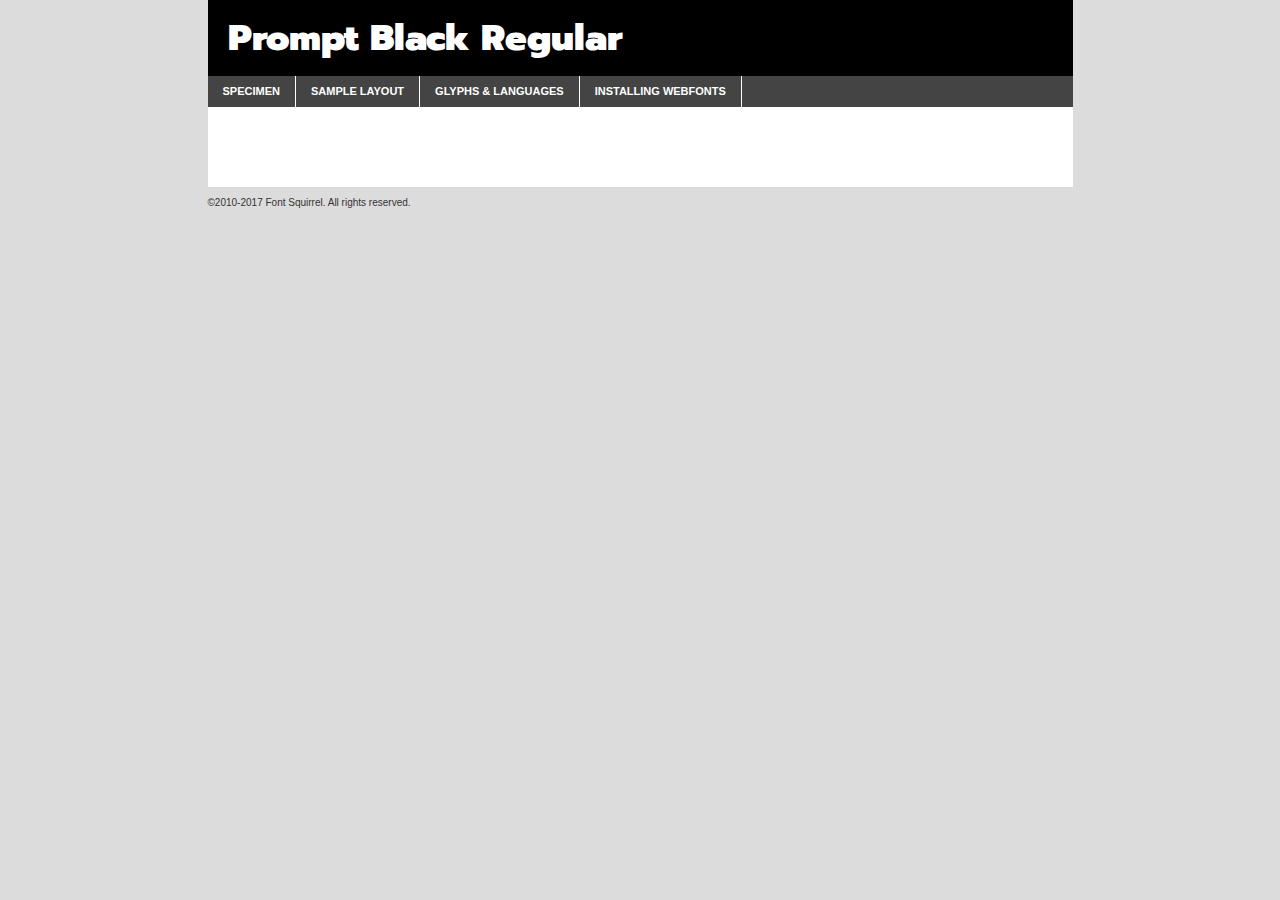
<file: assets/fonts/webfontkit-20230112-100802/yikyak-font-demo.html>
<!DOCTYPE html PUBLIC "-//W3C//DTD XHTML 1.0 Transitional//EN"
        "http://www.w3.org/TR/xhtml1/DTD/xhtml1-transitional.dtd">

<html xmlns="http://www.w3.org/1999/xhtml" xml:lang="en" lang="en">
<head>
    <meta http-equiv="Content-Type" content="text/html; charset=utf-8"/>
    <script src="http://ajax.googleapis.com/ajax/libs/jquery/1.7.2/jquery.min.js" type="text/javascript" charset="utf-8"></script>
    <script type="text/javascript">
		(function($) {
			$.fn.easyTabs = function(option) {
				var param = jQuery.extend({ fadeSpeed: 'fast', defaultContent: 1, activeClass: 'active' }, option);
				$(this).each(function() {
					var thisId = '#' + this.id;
					if ( param.defaultContent == '' )
					{
						param.defaultContent = 1;
					}
					if ( typeof param.defaultContent == 'number' )
					{
						var defaultTab = $(thisId + ' .tabs li:eq(' + (param.defaultContent - 1) + ') a').attr('href').substr(1);
					}
					else
					{
						var defaultTab = param.defaultContent;
					}
					$(thisId + ' .tabs li a').each(function() {
						var tabToHide = $(this).attr('href').substr(1);
						$('#' + tabToHide).addClass('easytabs-tab-content');
					});
					hideAll();
					changeContent(defaultTab);

					function hideAll() {$(thisId + ' .easytabs-tab-content').hide();}

					function changeContent(tabId)
					{
						hideAll();
						$(thisId + ' .tabs li').removeClass(param.activeClass);
						$(thisId + ' .tabs li a[href=#' + tabId + ']').closest('li').addClass(param.activeClass);
						if ( param.fadeSpeed != 'none' )
						{
							$(thisId + ' #' + tabId).fadeIn(param.fadeSpeed);
						}
						else
						{
							$(thisId + ' #' + tabId).show();
						}
					}

					$(thisId + ' .tabs li').click(function() {
						var tabId = $(this).find('a').attr('href').substr(1);
						changeContent(tabId);
						return false;
					});
				});
			}
		})(jQuery);
    </script>
    <link rel="stylesheet" href="specimen_files/specimen_stylesheet.css" type="text/css" charset="utf-8"/>
    <link rel="stylesheet" href="stylesheet.css" type="text/css" charset="utf-8"/>

    <style type="text/css">
        		body {
			font-family: 'prompt_blackregular';
        		}

            </style>

    <title>Prompt Black Regular Specimen</title>


    <script type="text/javascript" charset="utf-8">
		$(document).ready(function() {
			$('#container').easyTabs({ defaultContent: 1 });
		});
    </script>
</head>

<body>
<div id="container">
    <div id="header">
		Prompt Black Regular    </div>
    <ul class="tabs">
        <li><a href="#specimen">Specimen</a></li>
        <li><a href="#layout">Sample Layout</a></li>
		        <li><a href="#glyphs">Glyphs &amp; Languages</a></li>
        <li><a href="#installing">Installing Webfonts</a></li>

    </ul>

    <div id="main_content">


        <div id="specimen">

            <div class="section">
                <div class="grid12 firstcol">
                    <div class="huge">AaBb</div>
                </div>
            </div>

            <div class="section">
                <div class="glyph_range">A&#x200B;B&#x200b;C&#x200b;D&#x200b;E&#x200b;F&#x200b;G&#x200b;H&#x200b;I&#x200b;J&#x200b;K&#x200b;L&#x200b;M&#x200b;N&#x200b;O&#x200b;P&#x200b;Q&#x200b;R&#x200b;S&#x200b;T&#x200b;U&#x200b;V&#x200b;W&#x200b;X&#x200b;Y&#x200b;Z&#x200b;a&#x200b;b&#x200b;c&#x200b;d&#x200b;e&#x200b;f&#x200b;g&#x200b;h&#x200b;i&#x200b;j&#x200b;k&#x200b;l&#x200b;m&#x200b;n&#x200b;o&#x200b;p&#x200b;q&#x200b;r&#x200b;s&#x200b;t&#x200b;u&#x200b;v&#x200b;w&#x200b;x&#x200b;y&#x200b;z&#x200b;1&#x200b;2&#x200b;3&#x200b;4&#x200b;5&#x200b;6&#x200b;7&#x200b;8&#x200b;9&#x200b;0&#x200b;&amp;&#x200b;.&#x200b;,&#x200b;?&#x200b;!&#x200b;&#64;&#x200b;(&#x200b;)&#x200b;#&#x200b;$&#x200b;%&#x200b;*&#x200b;+&#x200b;-&#x200b;=&#x200b;:&#x200b;;</div>
            </div>
            <div class="section">
                <div class="grid12 firstcol">
                    <table class="sample_table">
                        <tr>
                            <td>10</td>
                            <td class="size10">abcdefghijklmnopqrstuvwxyzABCDEFGHIJKLMNOPQRSTUVWXYZ0123456789abcdefghijklmnopqrstuvwxyzABCDEFGHIJKLMNOPQRSTUVWXYZ0123456789abcdefghijklmnopqrstuvwxyzABCDEFGHIJKLMNOPQRSTUVWXYZ</td>
                        </tr>
                        <tr>
                            <td>11</td>
                            <td class="size11">abcdefghijklmnopqrstuvwxyzABCDEFGHIJKLMNOPQRSTUVWXYZ0123456789abcdefghijklmnopqrstuvwxyzABCDEFGHIJKLMNOPQRSTUVWXYZ0123456789abcdefghijklmnopqrstuvwxyzABCDEFGHIJKLMNOPQRSTUVWXYZ</td>
                        </tr>
                        <tr>
                            <td>12</td>
                            <td class="size12">abcdefghijklmnopqrstuvwxyzABCDEFGHIJKLMNOPQRSTUVWXYZ0123456789abcdefghijklmnopqrstuvwxyzABCDEFGHIJKLMNOPQRSTUVWXYZ0123456789abcdefghijklmnopqrstuvwxyzABCDEFGHIJKLMNOPQRSTUVWXYZ</td>
                        </tr>
                        <tr>
                            <td>13</td>
                            <td class="size13">abcdefghijklmnopqrstuvwxyzABCDEFGHIJKLMNOPQRSTUVWXYZ0123456789abcdefghijklmnopqrstuvwxyzABCDEFGHIJKLMNOPQRSTUVWXYZ0123456789abcdefghijklmnopqrstuvwxyzABCDEFGHIJKLMNOPQRSTUVWXYZ</td>
                        </tr>
                        <tr>
                            <td>14</td>
                            <td class="size14">abcdefghijklmnopqrstuvwxyzABCDEFGHIJKLMNOPQRSTUVWXYZ0123456789abcdefghijklmnopqrstuvwxyzABCDEFGHIJKLMNOPQRSTUVWXYZ0123456789abcdefghijklmnopqrstuvwxyzABCDEFGHIJKLMNOPQRSTUVWXYZ</td>
                        </tr>
                        <tr>
                            <td>16</td>
                            <td class="size16">abcdefghijklmnopqrstuvwxyzABCDEFGHIJKLMNOPQRSTUVWXYZ0123456789abcdefghijklmnopqrstuvwxyzABCDEFGHIJKLMNOPQRSTUVWXYZ</td>
                        </tr>
                        <tr>
                            <td>18</td>
                            <td class="size18">abcdefghijklmnopqrstuvwxyzABCDEFGHIJKLMNOPQRSTUVWXYZ0123456789abcdefghijklmnopqrstuvwxyzABCDEFGHIJKLMNOPQRSTUVWXYZ</td>
                        </tr>
                        <tr>
                            <td>20</td>
                            <td class="size20">abcdefghijklmnopqrstuvwxyzABCDEFGHIJKLMNOPQRSTUVWXYZ0123456789abcdefghijklmnopqrstuvwxyzABCDEFGHIJKLMNOPQRSTUVWXYZ</td>
                        </tr>
                        <tr>
                            <td>24</td>
                            <td class="size24">abcdefghijklmnopqrstuvwxyzABCDEFGHIJKLMNOPQRSTUVWXYZ0123456789abcdefghijklmnopqrstuvwxyzABCDEFGHIJKLMNOPQRSTUVWXYZ</td>
                        </tr>
                        <tr>
                            <td>30</td>
                            <td class="size30">abcdefghijklmnopqrstuvwxyzABCDEFGHIJKLMNOPQRSTUVWXYZ0123456789abcdefghijklmnopqrstuvwxyzABCDEFGHIJKLMNOPQRSTUVWXYZ</td>
                        </tr>
                        <tr>
                            <td>36</td>
                            <td class="size36">abcdefghijklmnopqrstuvwxyzABCDEFGHIJKLMNOPQRSTUVWXYZ0123456789abcdefghijklmnopqrstuvwxyzABCDEFGHIJKLMNOPQRSTUVWXYZ</td>
                        </tr>
                        <tr>
                            <td>48</td>
                            <td class="size48">abcdefghijklmnopqrstuvwxyzABCDEFGHIJKLMNOPQRSTUVWXYZ0123456789abcdefghijklmnopqrstuvwxyzABCDEFGHIJKLMNOPQRSTUVWXYZ</td>
                        </tr>
                        <tr>
                            <td>60</td>
                            <td class="size60">abcdefghijklmnopqrstuvwxyzABCDEFGHIJKLMNOPQRSTUVWXYZ0123456789abcdefghijklmnopqrstuvwxyzABCDEFGHIJKLMNOPQRSTUVWXYZ</td>
                        </tr>
                        <tr>
                            <td>72</td>
                            <td class="size72">abcdefghijklmnopqrstuvwxyzABCDEFGHIJKLMNOPQRSTUVWXYZ0123456789abcdefghijklmnopqrstuvwxyzABCDEFGHIJKLMNOPQRSTUVWXYZ</td>
                        </tr>
                        <tr>
                            <td>90</td>
                            <td class="size90">abcdefghijklmnopqrstuvwxyzABCDEFGHIJKLMNOPQRSTUVWXYZ0123456789abcdefghijklmnopqrstuvwxyzABCDEFGHIJKLMNOPQRSTUVWXYZ</td>
                        </tr>
                    </table>

                </div>

            </div>


            <div class="section" id="bodycomparison">


                <div id="xheight">
                    <div class="fontbody">&#x25FC;&#x25FC;&#x25FC;&#x25FC;&#x25FC;&#x25FC;&#x25FC;&#x25FC;&#x25FC;&#x25FC;&#x25FC;&#x25FC;&#x25FC;&#x25FC;&#x25FC;&#x25FC;&#x25FC;&#x25FC;&#x25FC;&#x25FC;&#x25FC;&#x25FC;&#x25FC;&#x25FC;&#x25FC;&#x25FC;&#x25FC;&#x25FC;&#x25FC;&#x25FC;&#x25FC;&#x25FC;&#x25FC;&#x25FC;&#x25FC;&#x25FC;&#x25FC;&#x25FC;&#x25FC;&#x25FC;&#x25FC;&#x25FC;&#x25FC;&#x25FC;&#x25FC;&#x25FC;&#x25FC;&#x25FC;&#x25FC;&#x25FC;&#x25FC;&#x25FC;&#x25FC;&#x25FC;&#x25FC;&#x25FC;&#x25FC;&#x25FC;&#x25FC;&#x25FC;&#x25FC;&#x25FC;&#x25FC;&#x25FC;&#x25FC;&#x25FC;&#x25FC;&#x25FC;&#x25FC;&#x25FC;&#x25FC;&#x25FC;&#x25FC;&#x25FC;&#x25FC;&#x25FC;&#x25FC;&#x25FC;&#x25FC;&#x25FC;&#x25FC;&#x25FC;&#x25FC;&#x25FC;&#x25FC;&#x25FC;&#x25FC;&#x25FC;&#x25FC;&#x25FC;&#x25FC;&#x25FC;&#x25FC;&#x25FC;&#x25FC;&#x25FC;&#x25FC;&#x25FC;&#x25FC;body</div>
                    <div class="arialbody">body</div>
                    <div class="verdanabody">body</div>
                    <div class="georgiabody">body</div>
                </div>
                <div class="fontbody" style="z-index:1">
                    body<span>Prompt Black Regular</span>
                </div>
                <div class="arialbody" style="z-index:1">
                    body<span>Arial</span>
                </div>
                <div class="verdanabody" style="z-index:1">
                    body<span>Verdana</span>
                </div>
                <div class="georgiabody" style="z-index:1">
                    body<span>Georgia</span>
                </div>


            </div>


            <div class="section psample psample_row1" id="">

                <div class="grid2 firstcol">
                    <p class="size10"><span>10.</span>Aenean lacinia bibendum nulla sed consectetur. Fusce dapibus, tellus ac cursus commodo, tortor mauris condimentum nibh, ut fermentum massa justo sit amet risus. Nullam id dolor id nibh ultricies vehicula ut id elit. Cum sociis natoque penatibus et magnis dis parturient montes, nascetur ridiculus mus. Nulla vitae elit libero, a pharetra augue.</p>

                </div>
                <div class="grid3">
                    <p class="size11"><span>11.</span>Aenean lacinia bibendum nulla sed consectetur. Fusce dapibus, tellus ac cursus commodo, tortor mauris condimentum nibh, ut fermentum massa justo sit amet risus. Nullam id dolor id nibh ultricies vehicula ut id elit. Cum sociis natoque penatibus et magnis dis parturient montes, nascetur ridiculus mus. Nulla vitae elit libero, a pharetra augue.</p>

                </div>
                <div class="grid3">
                    <p class="size12"><span>12.</span>Aenean lacinia bibendum nulla sed consectetur. Fusce dapibus, tellus ac cursus commodo, tortor mauris condimentum nibh, ut fermentum massa justo sit amet risus. Nullam id dolor id nibh ultricies vehicula ut id elit. Cum sociis natoque penatibus et magnis dis parturient montes, nascetur ridiculus mus. Nulla vitae elit libero, a pharetra augue.</p>

                </div>
                <div class="grid4">
                    <p class="size13"><span>13.</span>Aenean lacinia bibendum nulla sed consectetur. Fusce dapibus, tellus ac cursus commodo, tortor mauris condimentum nibh, ut fermentum massa justo sit amet risus. Nullam id dolor id nibh ultricies vehicula ut id elit. Cum sociis natoque penatibus et magnis dis parturient montes, nascetur ridiculus mus. Nulla vitae elit libero, a pharetra augue.</p>

                </div>
                <div class="white_blend"></div>

            </div>
            <div class="section psample psample_row2" id="">
                <div class="grid3 firstcol">
                    <p class="size14"><span>14.</span>Aenean lacinia bibendum nulla sed consectetur. Fusce dapibus, tellus ac cursus commodo, tortor mauris condimentum nibh, ut fermentum massa justo sit amet risus. Nullam id dolor id nibh ultricies vehicula ut id elit. Cum sociis natoque penatibus et magnis dis parturient montes, nascetur ridiculus mus. Nulla vitae elit libero, a pharetra augue.</p>

                </div>
                <div class="grid4">
                    <p class="size16"><span>16.</span>Aenean lacinia bibendum nulla sed consectetur. Fusce dapibus, tellus ac cursus commodo, tortor mauris condimentum nibh, ut fermentum massa justo sit amet risus. Nullam id dolor id nibh ultricies vehicula ut id elit. Cum sociis natoque penatibus et magnis dis parturient montes, nascetur ridiculus mus. Nulla vitae elit libero, a pharetra augue.</p>

                </div>
                <div class="grid5">
                    <p class="size18"><span>18.</span>Aenean lacinia bibendum nulla sed consectetur. Fusce dapibus, tellus ac cursus commodo, tortor mauris condimentum nibh, ut fermentum massa justo sit amet risus. Nullam id dolor id nibh ultricies vehicula ut id elit. Cum sociis natoque penatibus et magnis dis parturient montes, nascetur ridiculus mus. Nulla vitae elit libero, a pharetra augue.</p>

                </div>

                <div class="white_blend"></div>

            </div>

            <div class="section psample psample_row3" id="">
                <div class="grid5 firstcol">
                    <p class="size20"><span>20.</span>Aenean lacinia bibendum nulla sed consectetur. Fusce dapibus, tellus ac cursus commodo, tortor mauris condimentum nibh, ut fermentum massa justo sit amet risus. Nullam id dolor id nibh ultricies vehicula ut id elit. Cum sociis natoque penatibus et magnis dis parturient montes, nascetur ridiculus mus. Nulla vitae elit libero, a pharetra augue.</p>
                </div>
                <div class="grid7">
                    <p class="size24"><span>24.</span>Aenean lacinia bibendum nulla sed consectetur. Fusce dapibus, tellus ac cursus commodo, tortor mauris condimentum nibh, ut fermentum massa justo sit amet risus. Nullam id dolor id nibh ultricies vehicula ut id elit. Cum sociis natoque penatibus et magnis dis parturient montes, nascetur ridiculus mus. Nulla vitae elit libero, a pharetra augue.</p>
                </div>

                <div class="white_blend"></div>

            </div>

            <div class="section psample psample_row4" id="">
                <div class="grid12 firstcol">
                    <p class="size30"><span>30.</span>Aenean lacinia bibendum nulla sed consectetur. Fusce dapibus, tellus ac cursus commodo, tortor mauris condimentum nibh, ut fermentum massa justo sit amet risus. Nullam id dolor id nibh ultricies vehicula ut id elit. Cum sociis natoque penatibus et magnis dis parturient montes, nascetur ridiculus mus. Nulla vitae elit libero, a pharetra augue.</p>
                </div>
                <div class="white_blend"></div>

            </div>


            <div class="section psample psample_row1 fullreverse">
                <div class="grid2 firstcol">
                    <p class="size10"><span>10.</span>Aenean lacinia bibendum nulla sed consectetur. Fusce dapibus, tellus ac cursus commodo, tortor mauris condimentum nibh, ut fermentum massa justo sit amet risus. Nullam id dolor id nibh ultricies vehicula ut id elit. Cum sociis natoque penatibus et magnis dis parturient montes, nascetur ridiculus mus. Nulla vitae elit libero, a pharetra augue.</p>

                </div>
                <div class="grid3">
                    <p class="size11"><span>11.</span>Aenean lacinia bibendum nulla sed consectetur. Fusce dapibus, tellus ac cursus commodo, tortor mauris condimentum nibh, ut fermentum massa justo sit amet risus. Nullam id dolor id nibh ultricies vehicula ut id elit. Cum sociis natoque penatibus et magnis dis parturient montes, nascetur ridiculus mus. Nulla vitae elit libero, a pharetra augue.</p>

                </div>
                <div class="grid3">
                    <p class="size12"><span>12.</span>Aenean lacinia bibendum nulla sed consectetur. Fusce dapibus, tellus ac cursus commodo, tortor mauris condimentum nibh, ut fermentum massa justo sit amet risus. Nullam id dolor id nibh ultricies vehicula ut id elit. Cum sociis natoque penatibus et magnis dis parturient montes, nascetur ridiculus mus. Nulla vitae elit libero, a pharetra augue.</p>

                </div>
                <div class="grid4">
                    <p class="size13"><span>13.</span>Aenean lacinia bibendum nulla sed consectetur. Fusce dapibus, tellus ac cursus commodo, tortor mauris condimentum nibh, ut fermentum massa justo sit amet risus. Nullam id dolor id nibh ultricies vehicula ut id elit. Cum sociis natoque penatibus et magnis dis parturient montes, nascetur ridiculus mus. Nulla vitae elit libero, a pharetra augue.</p>

                </div>
                <div class="black_blend"></div>

            </div>

            <div class="section psample psample_row2 fullreverse">
                <div class="grid3 firstcol">
                    <p class="size14"><span>14.</span>Aenean lacinia bibendum nulla sed consectetur. Fusce dapibus, tellus ac cursus commodo, tortor mauris condimentum nibh, ut fermentum massa justo sit amet risus. Nullam id dolor id nibh ultricies vehicula ut id elit. Cum sociis natoque penatibus et magnis dis parturient montes, nascetur ridiculus mus. Nulla vitae elit libero, a pharetra augue.</p>

                </div>
                <div class="grid4">
                    <p class="size16"><span>16.</span>Aenean lacinia bibendum nulla sed consectetur. Fusce dapibus, tellus ac cursus commodo, tortor mauris condimentum nibh, ut fermentum massa justo sit amet risus. Nullam id dolor id nibh ultricies vehicula ut id elit. Cum sociis natoque penatibus et magnis dis parturient montes, nascetur ridiculus mus. Nulla vitae elit libero, a pharetra augue.</p>

                </div>
                <div class="grid5">
                    <p class="size18"><span>18.</span>Aenean lacinia bibendum nulla sed consectetur. Fusce dapibus, tellus ac cursus commodo, tortor mauris condimentum nibh, ut fermentum massa justo sit amet risus. Nullam id dolor id nibh ultricies vehicula ut id elit. Cum sociis natoque penatibus et magnis dis parturient montes, nascetur ridiculus mus. Nulla vitae elit libero, a pharetra augue.</p>

                </div>
                <div class="black_blend"></div>

            </div>

            <div class="section psample fullreverse psample_row3" id="">
                <div class="grid5 firstcol">
                    <p class="size20"><span>20.</span>Aenean lacinia bibendum nulla sed consectetur. Fusce dapibus, tellus ac cursus commodo, tortor mauris condimentum nibh, ut fermentum massa justo sit amet risus. Nullam id dolor id nibh ultricies vehicula ut id elit. Cum sociis natoque penatibus et magnis dis parturient montes, nascetur ridiculus mus. Nulla vitae elit libero, a pharetra augue.</p>
                </div>
                <div class="grid7">
                    <p class="size24"><span>24.</span>Aenean lacinia bibendum nulla sed consectetur. Fusce dapibus, tellus ac cursus commodo, tortor mauris condimentum nibh, ut fermentum massa justo sit amet risus. Nullam id dolor id nibh ultricies vehicula ut id elit. Cum sociis natoque penatibus et magnis dis parturient montes, nascetur ridiculus mus. Nulla vitae elit libero, a pharetra augue.</p>
                </div>

                <div class="black_blend"></div>

            </div>

            <div class="section psample fullreverse psample_row4" id="" style="border-bottom: 20px #000 solid;">
                <div class="grid12 firstcol">
                    <p class="size30"><span>30.</span>Aenean lacinia bibendum nulla sed consectetur. Fusce dapibus, tellus ac cursus commodo, tortor mauris condimentum nibh, ut fermentum massa justo sit amet risus. Nullam id dolor id nibh ultricies vehicula ut id elit. Cum sociis natoque penatibus et magnis dis parturient montes, nascetur ridiculus mus. Nulla vitae elit libero, a pharetra augue.</p>
                </div>
                <div class="black_blend"></div>

            </div>


        </div>

        <div id="layout">

            <div class="section">

                <div class="grid12 firstcol">
                    <h1>Lorem Ipsum Dolor</h1>
                    <h2>Etiam porta sem malesuada magna mollis euismod</h2>

                    <p class="byline">By <a href="#link">Aenean Lacinia</a></p>
                </div>
            </div>
            <div class="section">
                <div class="grid8 firstcol">
                    <p class="large">Donec sed odio dui. Morbi leo risus, porta ac consectetur ac, vestibulum at eros. Fusce dapibus, tellus ac cursus commodo, tortor mauris condimentum nibh, ut fermentum massa justo sit amet risus. </p>


                    <h3>Pellentesque ornare sem</h3>

                    <p>Maecenas sed diam eget risus varius blandit sit amet non magna. Maecenas faucibus mollis interdum. Donec ullamcorper nulla non metus auctor fringilla. Nullam id dolor id nibh ultricies vehicula ut id elit. Nullam id dolor id nibh ultricies vehicula ut id elit. </p>

                    <p>Aenean eu leo quam. Pellentesque ornare sem lacinia quam venenatis vestibulum. Lorem ipsum dolor sit amet, consectetur adipiscing elit. Cum sociis natoque penatibus et magnis dis parturient montes, nascetur ridiculus mus. </p>

                    <p>Nulla vitae elit libero, a pharetra augue. Praesent commodo cursus magna, vel scelerisque nisl consectetur et. Aenean lacinia bibendum nulla sed consectetur. </p>

                    <p>Nullam quis risus eget urna mollis ornare vel eu leo. Nullam quis risus eget urna mollis ornare vel eu leo. Maecenas sed diam eget risus varius blandit sit amet non magna. Donec ullamcorper nulla non metus auctor fringilla. </p>

                    <h3>Cras mattis consectetur</h3>

                    <p>Aenean eu leo quam. Pellentesque ornare sem lacinia quam venenatis vestibulum. Aenean lacinia bibendum nulla sed consectetur. Integer posuere erat a ante venenatis dapibus posuere velit aliquet. Cras mattis consectetur purus sit amet fermentum. </p>

                    <p>Nullam id dolor id nibh ultricies vehicula ut id elit. Nullam quis risus eget urna mollis ornare vel eu leo. Cras mattis consectetur purus sit amet fermentum.</p>
                </div>

                <div class="grid4 sidebar">

                    <div class="box reverse">
                        <p class="last">Nullam quis risus eget urna mollis ornare vel eu leo. Donec ullamcorper nulla non metus auctor fringilla. Cras mattis consectetur purus sit amet fermentum. Sed posuere consectetur est at lobortis. Lorem ipsum dolor sit amet, consectetur adipiscing elit. </p>
                    </div>

                    <p class="caption">Maecenas sed diam eget risus varius.</p>

                    <p>Vestibulum id ligula porta felis euismod semper. Integer posuere erat a ante venenatis dapibus posuere velit aliquet. Vestibulum id ligula porta felis euismod semper. Sed posuere consectetur est at lobortis. Maecenas sed diam eget risus varius blandit sit amet non magna. Fusce dapibus, tellus ac cursus commodo, tortor mauris condimentum nibh, ut fermentum massa justo sit amet risus. </p>


                    <p>Duis mollis, est non commodo luctus, nisi erat porttitor ligula, eget lacinia odio sem nec elit. Aenean lacinia bibendum nulla sed consectetur. Vivamus sagittis lacus vel augue laoreet rutrum faucibus dolor auctor. Aenean lacinia bibendum nulla sed consectetur. Nullam quis risus eget urna mollis ornare vel eu leo. </p>

                    <p>Praesent commodo cursus magna, vel scelerisque nisl consectetur et. Donec ullamcorper nulla non metus auctor fringilla. Maecenas faucibus mollis interdum. Fusce dapibus, tellus ac cursus commodo, tortor mauris condimentum nibh, ut fermentum massa justo sit amet risus. </p>

                </div>
            </div>

        </div>


		

        <div id="glyphs">
            <div class="section">
                <div class="grid12 firstcol">

                    <h1>Language Support</h1>
                    <p>The subset of Prompt Black Regular in this kit supports the following languages:<br/>

						Albanian, Basque, Breton, Catalan, Chamorro, Danish, English, Faroese, Finnish, Frisian, Galician, German, Icelandic, Italian, Malagasy, Norwegian, Portuguese, Spanish, Alsatian, Aragonese, Arapaho, Arrernte, Asturian, Aymara, Bislama, Cebuano, Corsican, Fijian, French_creole, Genoese, Gilbertese, Greenlandic, Haitian_creole, Hiligaynon, Hmong, Hopi, Ibanag, Iloko_ilokano, Indonesian, Interglossa_glosa, Interlingua, Irish_gaelic, Jerriais, Lojban, Lombard, Luxembourgeois, Manx, Mohawk, Norfolk_pitcairnese, Occitan, Oromo, Pangasinan, Papiamento, Piedmontese, Potawatomi, Rhaeto-romance, Romansh, Rotokas, Sami_lule, Samoan, Sardinian, Scots_gaelic, Seychelles_creole, Shona, Sicilian, Somali, Southern_ndebele, Swahili, Swati_swazi, Tagalog_filipino_pilipino, Tetum, Tok_pisin, Uyghur_latinized, Volapuk, Walloon, Warlpiri, Xhosa, Yapese, Zulu, Latinbasic, Ubasic, Demo                    </p>
                    <h1>Glyph Chart</h1>
                    <p>The subset of Prompt Black Regular in this kit includes all the glyphs listed below. Unicode entities are included above each glyph to help you insert individual characters into your layout.</p>
                    <div id="glyph_chart">

																				                                <div><p>&amp;#13;</p>&#13;</div>
																				                                <div><p>&amp;#32;</p>&#32;</div>
																				                                <div><p>&amp;#33;</p>&#33;</div>
																				                                <div><p>&amp;#34;</p>&#34;</div>
																				                                <div><p>&amp;#35;</p>&#35;</div>
																				                                <div><p>&amp;#36;</p>&#36;</div>
																				                                <div><p>&amp;#37;</p>&#37;</div>
																				                                <div><p>&amp;#38;</p>&#38;</div>
																				                                <div><p>&amp;#39;</p>&#39;</div>
																				                                <div><p>&amp;#40;</p>&#40;</div>
																				                                <div><p>&amp;#41;</p>&#41;</div>
																				                                <div><p>&amp;#42;</p>&#42;</div>
																				                                <div><p>&amp;#43;</p>&#43;</div>
																				                                <div><p>&amp;#44;</p>&#44;</div>
																				                                <div><p>&amp;#45;</p>&#45;</div>
																				                                <div><p>&amp;#46;</p>&#46;</div>
																				                                <div><p>&amp;#47;</p>&#47;</div>
																				                                <div><p>&amp;#48;</p>&#48;</div>
																				                                <div><p>&amp;#49;</p>&#49;</div>
																				                                <div><p>&amp;#50;</p>&#50;</div>
																				                                <div><p>&amp;#51;</p>&#51;</div>
																				                                <div><p>&amp;#52;</p>&#52;</div>
																				                                <div><p>&amp;#53;</p>&#53;</div>
																				                                <div><p>&amp;#54;</p>&#54;</div>
																				                                <div><p>&amp;#55;</p>&#55;</div>
																				                                <div><p>&amp;#56;</p>&#56;</div>
																				                                <div><p>&amp;#57;</p>&#57;</div>
																				                                <div><p>&amp;#58;</p>&#58;</div>
																				                                <div><p>&amp;#59;</p>&#59;</div>
																				                                <div><p>&amp;#60;</p>&#60;</div>
																				                                <div><p>&amp;#61;</p>&#61;</div>
																				                                <div><p>&amp;#62;</p>&#62;</div>
																				                                <div><p>&amp;#63;</p>&#63;</div>
																				                                <div><p>&amp;#64;</p>&#64;</div>
																				                                <div><p>&amp;#65;</p>&#65;</div>
																				                                <div><p>&amp;#66;</p>&#66;</div>
																				                                <div><p>&amp;#67;</p>&#67;</div>
																				                                <div><p>&amp;#68;</p>&#68;</div>
																				                                <div><p>&amp;#69;</p>&#69;</div>
																				                                <div><p>&amp;#70;</p>&#70;</div>
																				                                <div><p>&amp;#71;</p>&#71;</div>
																				                                <div><p>&amp;#72;</p>&#72;</div>
																				                                <div><p>&amp;#73;</p>&#73;</div>
																				                                <div><p>&amp;#74;</p>&#74;</div>
																				                                <div><p>&amp;#75;</p>&#75;</div>
																				                                <div><p>&amp;#76;</p>&#76;</div>
																				                                <div><p>&amp;#77;</p>&#77;</div>
																				                                <div><p>&amp;#78;</p>&#78;</div>
																				                                <div><p>&amp;#79;</p>&#79;</div>
																				                                <div><p>&amp;#80;</p>&#80;</div>
																				                                <div><p>&amp;#81;</p>&#81;</div>
																				                                <div><p>&amp;#82;</p>&#82;</div>
																				                                <div><p>&amp;#83;</p>&#83;</div>
																				                                <div><p>&amp;#84;</p>&#84;</div>
																				                                <div><p>&amp;#85;</p>&#85;</div>
																				                                <div><p>&amp;#86;</p>&#86;</div>
																				                                <div><p>&amp;#87;</p>&#87;</div>
																				                                <div><p>&amp;#88;</p>&#88;</div>
																				                                <div><p>&amp;#89;</p>&#89;</div>
																				                                <div><p>&amp;#90;</p>&#90;</div>
																				                                <div><p>&amp;#91;</p>&#91;</div>
																				                                <div><p>&amp;#92;</p>&#92;</div>
																				                                <div><p>&amp;#93;</p>&#93;</div>
																				                                <div><p>&amp;#94;</p>&#94;</div>
																				                                <div><p>&amp;#95;</p>&#95;</div>
																				                                <div><p>&amp;#96;</p>&#96;</div>
																				                                <div><p>&amp;#97;</p>&#97;</div>
																				                                <div><p>&amp;#98;</p>&#98;</div>
																				                                <div><p>&amp;#99;</p>&#99;</div>
																				                                <div><p>&amp;#100;</p>&#100;</div>
																				                                <div><p>&amp;#101;</p>&#101;</div>
																				                                <div><p>&amp;#102;</p>&#102;</div>
																				                                <div><p>&amp;#103;</p>&#103;</div>
																				                                <div><p>&amp;#104;</p>&#104;</div>
																				                                <div><p>&amp;#105;</p>&#105;</div>
																				                                <div><p>&amp;#106;</p>&#106;</div>
																				                                <div><p>&amp;#107;</p>&#107;</div>
																				                                <div><p>&amp;#108;</p>&#108;</div>
																				                                <div><p>&amp;#109;</p>&#109;</div>
																				                                <div><p>&amp;#110;</p>&#110;</div>
																				                                <div><p>&amp;#111;</p>&#111;</div>
																				                                <div><p>&amp;#112;</p>&#112;</div>
																				                                <div><p>&amp;#113;</p>&#113;</div>
																				                                <div><p>&amp;#114;</p>&#114;</div>
																				                                <div><p>&amp;#115;</p>&#115;</div>
																				                                <div><p>&amp;#116;</p>&#116;</div>
																				                                <div><p>&amp;#117;</p>&#117;</div>
																				                                <div><p>&amp;#118;</p>&#118;</div>
																				                                <div><p>&amp;#119;</p>&#119;</div>
																				                                <div><p>&amp;#120;</p>&#120;</div>
																				                                <div><p>&amp;#121;</p>&#121;</div>
																				                                <div><p>&amp;#122;</p>&#122;</div>
																				                                <div><p>&amp;#123;</p>&#123;</div>
																				                                <div><p>&amp;#124;</p>&#124;</div>
																				                                <div><p>&amp;#125;</p>&#125;</div>
																				                                <div><p>&amp;#126;</p>&#126;</div>
																				                                <div><p>&amp;#160;</p>&#160;</div>
																				                                <div><p>&amp;#161;</p>&#161;</div>
																				                                <div><p>&amp;#162;</p>&#162;</div>
																				                                <div><p>&amp;#163;</p>&#163;</div>
																				                                <div><p>&amp;#164;</p>&#164;</div>
																				                                <div><p>&amp;#165;</p>&#165;</div>
																				                                <div><p>&amp;#166;</p>&#166;</div>
																				                                <div><p>&amp;#167;</p>&#167;</div>
																				                                <div><p>&amp;#168;</p>&#168;</div>
																				                                <div><p>&amp;#169;</p>&#169;</div>
																				                                <div><p>&amp;#170;</p>&#170;</div>
																				                                <div><p>&amp;#171;</p>&#171;</div>
																				                                <div><p>&amp;#172;</p>&#172;</div>
																				                                <div><p>&amp;#173;</p>&#173;</div>
																				                                <div><p>&amp;#174;</p>&#174;</div>
																				                                <div><p>&amp;#175;</p>&#175;</div>
																				                                <div><p>&amp;#176;</p>&#176;</div>
																				                                <div><p>&amp;#177;</p>&#177;</div>
																				                                <div><p>&amp;#178;</p>&#178;</div>
																				                                <div><p>&amp;#179;</p>&#179;</div>
																				                                <div><p>&amp;#180;</p>&#180;</div>
																				                                <div><p>&amp;#182;</p>&#182;</div>
																				                                <div><p>&amp;#183;</p>&#183;</div>
																				                                <div><p>&amp;#184;</p>&#184;</div>
																				                                <div><p>&amp;#185;</p>&#185;</div>
																				                                <div><p>&amp;#186;</p>&#186;</div>
																				                                <div><p>&amp;#187;</p>&#187;</div>
																				                                <div><p>&amp;#188;</p>&#188;</div>
																				                                <div><p>&amp;#189;</p>&#189;</div>
																				                                <div><p>&amp;#190;</p>&#190;</div>
																				                                <div><p>&amp;#191;</p>&#191;</div>
																				                                <div><p>&amp;#192;</p>&#192;</div>
																				                                <div><p>&amp;#193;</p>&#193;</div>
																				                                <div><p>&amp;#194;</p>&#194;</div>
																				                                <div><p>&amp;#195;</p>&#195;</div>
																				                                <div><p>&amp;#196;</p>&#196;</div>
																				                                <div><p>&amp;#197;</p>&#197;</div>
																				                                <div><p>&amp;#198;</p>&#198;</div>
																				                                <div><p>&amp;#199;</p>&#199;</div>
																				                                <div><p>&amp;#200;</p>&#200;</div>
																				                                <div><p>&amp;#201;</p>&#201;</div>
																				                                <div><p>&amp;#202;</p>&#202;</div>
																				                                <div><p>&amp;#203;</p>&#203;</div>
																				                                <div><p>&amp;#204;</p>&#204;</div>
																				                                <div><p>&amp;#205;</p>&#205;</div>
																				                                <div><p>&amp;#206;</p>&#206;</div>
																				                                <div><p>&amp;#207;</p>&#207;</div>
																				                                <div><p>&amp;#208;</p>&#208;</div>
																				                                <div><p>&amp;#209;</p>&#209;</div>
																				                                <div><p>&amp;#210;</p>&#210;</div>
																				                                <div><p>&amp;#211;</p>&#211;</div>
																				                                <div><p>&amp;#212;</p>&#212;</div>
																				                                <div><p>&amp;#213;</p>&#213;</div>
																				                                <div><p>&amp;#214;</p>&#214;</div>
																				                                <div><p>&amp;#215;</p>&#215;</div>
																				                                <div><p>&amp;#216;</p>&#216;</div>
																				                                <div><p>&amp;#217;</p>&#217;</div>
																				                                <div><p>&amp;#218;</p>&#218;</div>
																				                                <div><p>&amp;#219;</p>&#219;</div>
																				                                <div><p>&amp;#220;</p>&#220;</div>
																				                                <div><p>&amp;#221;</p>&#221;</div>
																				                                <div><p>&amp;#222;</p>&#222;</div>
																				                                <div><p>&amp;#223;</p>&#223;</div>
																				                                <div><p>&amp;#224;</p>&#224;</div>
																				                                <div><p>&amp;#225;</p>&#225;</div>
																				                                <div><p>&amp;#226;</p>&#226;</div>
																				                                <div><p>&amp;#227;</p>&#227;</div>
																				                                <div><p>&amp;#228;</p>&#228;</div>
																				                                <div><p>&amp;#229;</p>&#229;</div>
																				                                <div><p>&amp;#230;</p>&#230;</div>
																				                                <div><p>&amp;#231;</p>&#231;</div>
																				                                <div><p>&amp;#232;</p>&#232;</div>
																				                                <div><p>&amp;#233;</p>&#233;</div>
																				                                <div><p>&amp;#234;</p>&#234;</div>
																				                                <div><p>&amp;#235;</p>&#235;</div>
																				                                <div><p>&amp;#236;</p>&#236;</div>
																				                                <div><p>&amp;#237;</p>&#237;</div>
																				                                <div><p>&amp;#238;</p>&#238;</div>
																				                                <div><p>&amp;#239;</p>&#239;</div>
																				                                <div><p>&amp;#240;</p>&#240;</div>
																				                                <div><p>&amp;#241;</p>&#241;</div>
																				                                <div><p>&amp;#242;</p>&#242;</div>
																				                                <div><p>&amp;#243;</p>&#243;</div>
																				                                <div><p>&amp;#244;</p>&#244;</div>
																				                                <div><p>&amp;#245;</p>&#245;</div>
																				                                <div><p>&amp;#246;</p>&#246;</div>
																				                                <div><p>&amp;#247;</p>&#247;</div>
																				                                <div><p>&amp;#248;</p>&#248;</div>
																				                                <div><p>&amp;#249;</p>&#249;</div>
																				                                <div><p>&amp;#250;</p>&#250;</div>
																				                                <div><p>&amp;#251;</p>&#251;</div>
																				                                <div><p>&amp;#252;</p>&#252;</div>
																				                                <div><p>&amp;#253;</p>&#253;</div>
																				                                <div><p>&amp;#254;</p>&#254;</div>
																				                                <div><p>&amp;#255;</p>&#255;</div>
																				                                <div><p>&amp;#305;</p>&#305;</div>
																				                                <div><p>&amp;#319;</p>&#319;</div>
																				                                <div><p>&amp;#320;</p>&#320;</div>
																				                                <div><p>&amp;#338;</p>&#338;</div>
																				                                <div><p>&amp;#339;</p>&#339;</div>
																				                                <div><p>&amp;#699;</p>&#699;</div>
																				                                <div><p>&amp;#700;</p>&#700;</div>
																				                                <div><p>&amp;#710;</p>&#710;</div>
																				                                <div><p>&amp;#730;</p>&#730;</div>
																				                                <div><p>&amp;#732;</p>&#732;</div>
																				                                <div><p>&amp;#8211;</p>&#8211;</div>
																				                                <div><p>&amp;#8212;</p>&#8212;</div>
																				                                <div><p>&amp;#8216;</p>&#8216;</div>
																				                                <div><p>&amp;#8217;</p>&#8217;</div>
																				                                <div><p>&amp;#8218;</p>&#8218;</div>
																				                                <div><p>&amp;#8220;</p>&#8220;</div>
																				                                <div><p>&amp;#8221;</p>&#8221;</div>
																				                                <div><p>&amp;#8222;</p>&#8222;</div>
																				                                <div><p>&amp;#8226;</p>&#8226;</div>
																				                                <div><p>&amp;#8230;</p>&#8230;</div>
																				                                <div><p>&amp;#8242;</p>&#8242;</div>
																				                                <div><p>&amp;#8243;</p>&#8243;</div>
																				                                <div><p>&amp;#8249;</p>&#8249;</div>
																				                                <div><p>&amp;#8250;</p>&#8250;</div>
																				                                <div><p>&amp;#8260;</p>&#8260;</div>
																				                                <div><p>&amp;#8308;</p>&#8308;</div>
																				                                <div><p>&amp;#8364;</p>&#8364;</div>
																				                                <div><p>&amp;#8482;</p>&#8482;</div>
																				                                <div><p>&amp;#8531;</p>&#8531;</div>
																				                                <div><p>&amp;#8532;</p>&#8532;</div>
																				                                <div><p>&amp;#8539;</p>&#8539;</div>
																				                                <div><p>&amp;#8540;</p>&#8540;</div>
																				                                <div><p>&amp;#8541;</p>&#8541;</div>
																				                                <div><p>&amp;#8542;</p>&#8542;</div>
																				                                <div><p>&amp;#8593;</p>&#8593;</div>
																				                                <div><p>&amp;#8595;</p>&#8595;</div>
																				                                <div><p>&amp;#8722;</p>&#8722;</div>
																				                                <div><p>&amp;#8725;</p>&#8725;</div>
																				                                <div><p>&amp;#9724;</p>&#9724;</div>
																				                                <div><p>&amp;#64257;</p>&#64257;</div>
																				                                <div><p>&amp;#64258;</p>&#64258;</div>
																																													                    </div>
                </div>


            </div>
        </div>


        <div id="specs">

        </div>

        <div id="installing">
            <div class="section">
                <div class="grid7 firstcol">
                    <h1>Installing Webfonts</h1>

                    <p>Webfonts are supported by all major browser platforms but not all in the same way. There are currently four different font formats that must be included in order to target all browsers. This includes TTF, WOFF, EOT and SVG.</p>

                    <h2>1. Upload your webfonts</h2>
                    <p>You must upload your webfont kit to your website. They should be in or near the same directory as your CSS files.</p>

                    <h2>2. Include the webfont stylesheet</h2>
                    <p>A special CSS @font-face declaration helps the various browsers select the appropriate font it needs without causing you a bunch of headaches. Learn more about this syntax by reading the <a href="https://www.fontspring.com/blog/further-hardening-of-the-bulletproof-syntax">Fontspring blog post</a> about it. The code for it is as follows:</p>


                    <code>
                        @font-face{
                        font-family: 'MyWebFont';
                        src: url('WebFont.eot');
                        src: url('WebFont.eot?#iefix') format('embedded-opentype'),
                        url('WebFont.woff') format('woff'),
                        url('WebFont.ttf') format('truetype'),
                        url('WebFont.svg#webfont') format('svg');
                        }
                    </code>

                    <p>We've already gone ahead and generated the code for you. All you have to do is link to the stylesheet in your HTML, like this:</p>
                    <code>&lt;link rel=&quot;stylesheet&quot; href=&quot;stylesheet.css&quot; type=&quot;text/css&quot; charset=&quot;utf-8&quot; /&gt;</code>

                    <h2>3. Modify your own stylesheet</h2>
                    <p>To take advantage of your new fonts, you must tell your stylesheet to use them. Look at the original @font-face declaration above and find the property called "font-family." The name linked there will be what you use to reference the font. Prepend that webfont name to the font stack in the "font-family" property, inside the selector you want to change. For example:</p>
                    <code>p { font-family: 'WebFont', Arial, sans-serif; }</code>

                    <h2>4. Test</h2>
                    <p>Getting webfonts to work cross-browser <em>can</em> be tricky. Use the information in the sidebar to help you if you find that fonts aren't loading in a particular browser.</p>
                </div>

                <div class="grid5 sidebar">
                    <div class="box">
                        <h2>Troubleshooting<br/>Font-Face Problems</h2>
                        <p>Having trouble getting your webfonts to load in your new website? Here are some tips to sort out what might be the problem.</p>

                        <h3>Fonts not showing in any browser</h3>

                        <p>This sounds like you need to work on the plumbing. You either did not upload the fonts to the correct directory, or you did not link the fonts properly in the CSS. If you've confirmed that all this is correct and you still have a problem, take a look at your .htaccess file and see if requests are getting intercepted.</p>

                        <h3>Fonts not loading in iPhone or iPad</h3>

                        <p>The most common problem here is that you are serving the fonts from an IIS server. IIS refuses to serve files that have unknown MIME types. If that is the case, you must set the MIME type for SVG to "image/svg+xml" in the server settings. Follow these instructions from Microsoft if you need help.</p>

                        <h3>Fonts not loading in Firefox</h3>

                        <p>The primary reason for this failure? You are still using a version Firefox older than 3.5. So upgrade already! If that isn't it, then you are very likely serving fonts from a different domain. Firefox requires that all font assets be served from the same domain. Lastly it is possible that you need to add WOFF to your list of MIME types (if you are serving via IIS.)</p>

                        <h3>Fonts not loading in IE</h3>

                        <p>Are you looking at Internet Explorer on an actual Windows machine or are you cheating by using a service like Adobe BrowserLab? Many of these screenshot services do not render @font-face for IE. Best to test it on a real machine.</p>

                        <h3>Fonts not loading in IE9</h3>

                        <p>IE9, like Firefox, requires that fonts be served from the same domain as the website. Make sure that is the case.</p>
                    </div>
                </div>
            </div>

        </div>

    </div>
    <div id="footer">
        <p>&copy;2010-2017 Font Squirrel. All rights reserved.</p>
    </div>
</div>
</body>
</html>
</file>
<file: assets/fonts/webfontkit-20230112-100802/stylesheet.css>
/*! Generated by Font Squirrel (https://www.fontsquirrel.com) on January 12, 2023 */



@font-face {
    font-family: 'prompt_blackregular';
    src: url('yikyak-font.woff2') format('woff2'),
         url('yikyak-font.woff') format('woff');
    font-weight: normal;
    font-style: normal;

}
</file>
<file: assets/fonts/webfontkit-20230112-100802/specimen_files/specimen_stylesheet.css>
@import url('grid_12-825-55-15.css');

/*  
	CSS Reset by Eric Meyer - Released under Public Domain
    http://meyerweb.com/eric/tools/css/reset/
*/
html, body, div, span, applet, object, iframe,
h1, h2, h3, h4, h5, h6, p, blockquote, pre,
a, abbr, acronym, address, big, cite, code,
del, dfn, em, font, img, ins, kbd, q, s, samp,
small, strike, strong, sub, sup, tt, var,
b, u, i, center, dl, dt, dd, ol, ul, li,
fieldset, form, label, legend, table,
caption, tbody, tfoot, thead, tr, th, td {
	margin:         0;
	padding:        0;
	border:         0;
	outline:        0;
	font-size:      100%;
	vertical-align: baseline;
	background:     transparent;
}

body {
	line-height: 1;
}

ol, ul {
	list-style: none;
}

blockquote, q {
	quotes: none;
}

blockquote:before, blockquote:after,
q:before, q:after {
	content: '';
	content: none;
}

:focus {
	outline: 0;
}

ins {
	text-decoration: none;
}

del {
	text-decoration: line-through;
}

table {
	border-collapse: collapse;
	border-spacing:  0;
}


body {
	color:            #000;
	background-color: #dcdcdc;
}

a {
	text-decoration: none;
	color:           #1883ba;
}

h1 {
	font-size:     32px;
	font-weight:   normal;
	font-style:    normal;
	margin-bottom: 18px;
}

h2 {
	font-size: 18px;
}

#container {
	width:  865px;
	margin: 0px auto;
}


#header {
	padding:          20px;
	font-size:        36px;
	background-color: #000;
	color:            #fff;
}

#header span {
	color: #666;
}

#main_content {
	background-color: #fff;
	padding:          60px 20px 20px;
}


#footer p {
	margin:         0;
	padding-top:    10px;
	padding-bottom: 50px;
	color:          #333;
	font:           10px Arial, sans-serif;
}

.tabs {
	width:            100%;
	height:           31px;
	background-color: #444;
}

.tabs li {
	float:            left;
	margin:           0;
	overflow:         hidden;
	background-color: #444;
}

.tabs li a {
	display:         block;
	color:           #fff;
	text-decoration: none;
	font:            bold 11px/11px 'Arial';
	text-transform:  uppercase;
	padding:         10px 15px;
	border-right:    1px solid #fff;
}

.tabs li a:hover {
	background-color: #00b3ff;

}

.tabs li.active a {
	color:            #000;
	background-color: #fff;
}


div.huge {

	font-size:      300px;
	line-height:    1em;
	padding:        0;
	letter-spacing: -.02em;
	overflow:       hidden;
}

div.glyph_range {
	font-size:   72px;
	line-height: 1.1em;
}

.size10 {
	font-size: 10px;
}

.size11 {
	font-size: 11px;
}

.size12 {
	font-size: 12px;
}

.size13 {
	font-size: 13px;
}

.size14 {
	font-size: 14px;
}

.size16 {
	font-size: 16px;
}

.size18 {
	font-size: 18px;
}

.size20 {
	font-size: 20px;
}

.size24 {
	font-size: 24px;
}

.size30 {
	font-size: 30px;
}

.size36 {
	font-size: 36px;
}

.size48 {
	font-size: 48px;
}

.size60 {
	font-size: 60px;
}

.size72 {
	font-size: 72px;
}

.size90 {
	font-size: 90px;
}


.psample_row1 {
	height: 120px;
}

.psample_row1 {
	height: 120px;
}

.psample_row2 {
	height: 160px;
}

.psample_row3 {
	height: 160px;
}

.psample_row4 {
	height: 160px;
}

.psample {
	overflow: hidden;
	position: relative;
}

.psample p {
	line-height: 1.3em;
	display:     block;
	overflow:    hidden;
	margin:      0;
}

.psample span {
	margin-right: .5em;
}

.white_blend {
	width:            100%;
	height:           61px;
	background-image: url([data-uri]);
	position:         absolute;
	bottom:           0;
}

.black_blend {
	width:            100%;
	height:           61px;
	background-image: url([data-uri]);
	position:         absolute;
	bottom:           0;
}

.fullreverse {
	background:    #000 !important;
	color:         #fff !important;
	margin-left:   -20px;
	padding-left:  20px;
	margin-right:  -20px;
	padding-right: 20px;
	padding:       20px;
	margin-bottom: 0;
}


.sample_table td {
	padding-top:    3px;
	padding-bottom: 5px;
	padding-left:   5px;
	vertical-align: middle;
	line-height:    1.2em;
}

.sample_table td:first-child {
	background-color: #eee;
	text-align:       right;
	padding-right:    5px;
	padding-left:     0;
	padding:          5px;
	font:             11px/12px 'Courier New', Courier, mono;
}

code {
	white-space:      pre;
	background-color: #eee;
	display:          block;
	padding:          10px;
	margin-bottom:    18px;
	overflow:         auto;
}


.bottom, .last {
	margin-bottom:  0 !important;
	padding-bottom: 0 !important;
}

.box {
	padding:       18px;
	margin-bottom: 18px;
	background:    #eee;
}

.reverse, .reversed {
	background: #000 !important;
	color:      #fff !important;
	border:     none !important;
}

#bodycomparison {
	position:    relative;
	overflow:    hidden;
	font-size:   72px;
	height:      90px;
	white-space: nowrap;
}

#bodycomparison div {
	font-size:   72px;
	line-height: 90px;
	display:     inline;
	margin:      0 15px 0 0;
	padding:     0;
}

#bodycomparison div span {
	font:     10px Arial;
	position: absolute;
	left:     0;
}

#xheight {
	float:       none;
	position:    absolute;
	color:       #d9f3ff;
	font-size:   72px;
	line-height: 90px;
}

.fontbody {
	position: relative;
}

.arialbody {
	font-family: Arial;
	position:    relative;
}

.verdanabody {
	font-family: Verdana;
	position:    relative;
}

.georgiabody {
	font-family: Georgia;
	position:    relative;
}

/* @group Layout page
 */

#layout h1 {
	font-size:   36px;
	line-height: 42px;
	font-weight: normal;
	font-style:  normal;
}

#layout h2 {
	font-size:   24px;
	line-height: 23px;
	font-weight: normal;
	font-style:  normal;
}

#layout h3 {
	font-size:   22px;
	line-height: 1.4em;
	margin-top:  1em;
	font-weight: normal;
	font-style:  normal;
}


#layout p.byline {
	font-size:     12px;
	margin-top:    18px;
	line-height:   12px;
	margin-bottom: 0;
}

#layout p {
	font-size:     14px;
	line-height:   21px;
	margin-bottom: .5em;
}

#layout p.large {
	font-size:   18px;
	line-height: 26px;
}

#layout .sidebar p {
	font-size:   12px;
	line-height: 1.4em;
}

#layout p.caption {
	font-size:     10px;
	margin-top:    -16px;
	margin-bottom: 18px;
}

/* @end */

/* @group Glyphs */

#glyph_chart div {
	background-color: #d9f3ff;
	color:            black;
	float:            left;
	font-size:        36px;
	height:           1.2em;
	line-height:      1.2em;
	margin-bottom:    1px;
	margin-right:     1px;
	text-align:       center;
	width:            1.2em;
	position:         relative;
	padding:          .6em .2em .2em;
}

#glyph_chart div p {
	position:         absolute;
	left:             0;
	top:              0;
	display:          block;
	text-align:       center;
	font:             bold 9px Arial, sans-serif;
	background-color: #3a768f;
	width:            100%;
	color:            #fff;
	padding:          2px 0;
}


#glyphs h1 {
	font-family: Arial, sans-serif;
}

/* @end */

/* @group Installing */

#installing {
	font: 13px Arial, sans-serif;
}

#installing p,
#glyphs p {
	line-height:   1.2em;
	margin-bottom: 18px;
	font:          13px Arial, sans-serif;
}


#installing h3 {
	font-size:  15px;
	margin-top: 18px;
}

/* @end */

#rendering h1 {
	font-family: Arial, sans-serif;
}

.render_table td {
	font:           11px 'Courier New', Courier, mono;
	vertical-align: middle;
}
</file>
